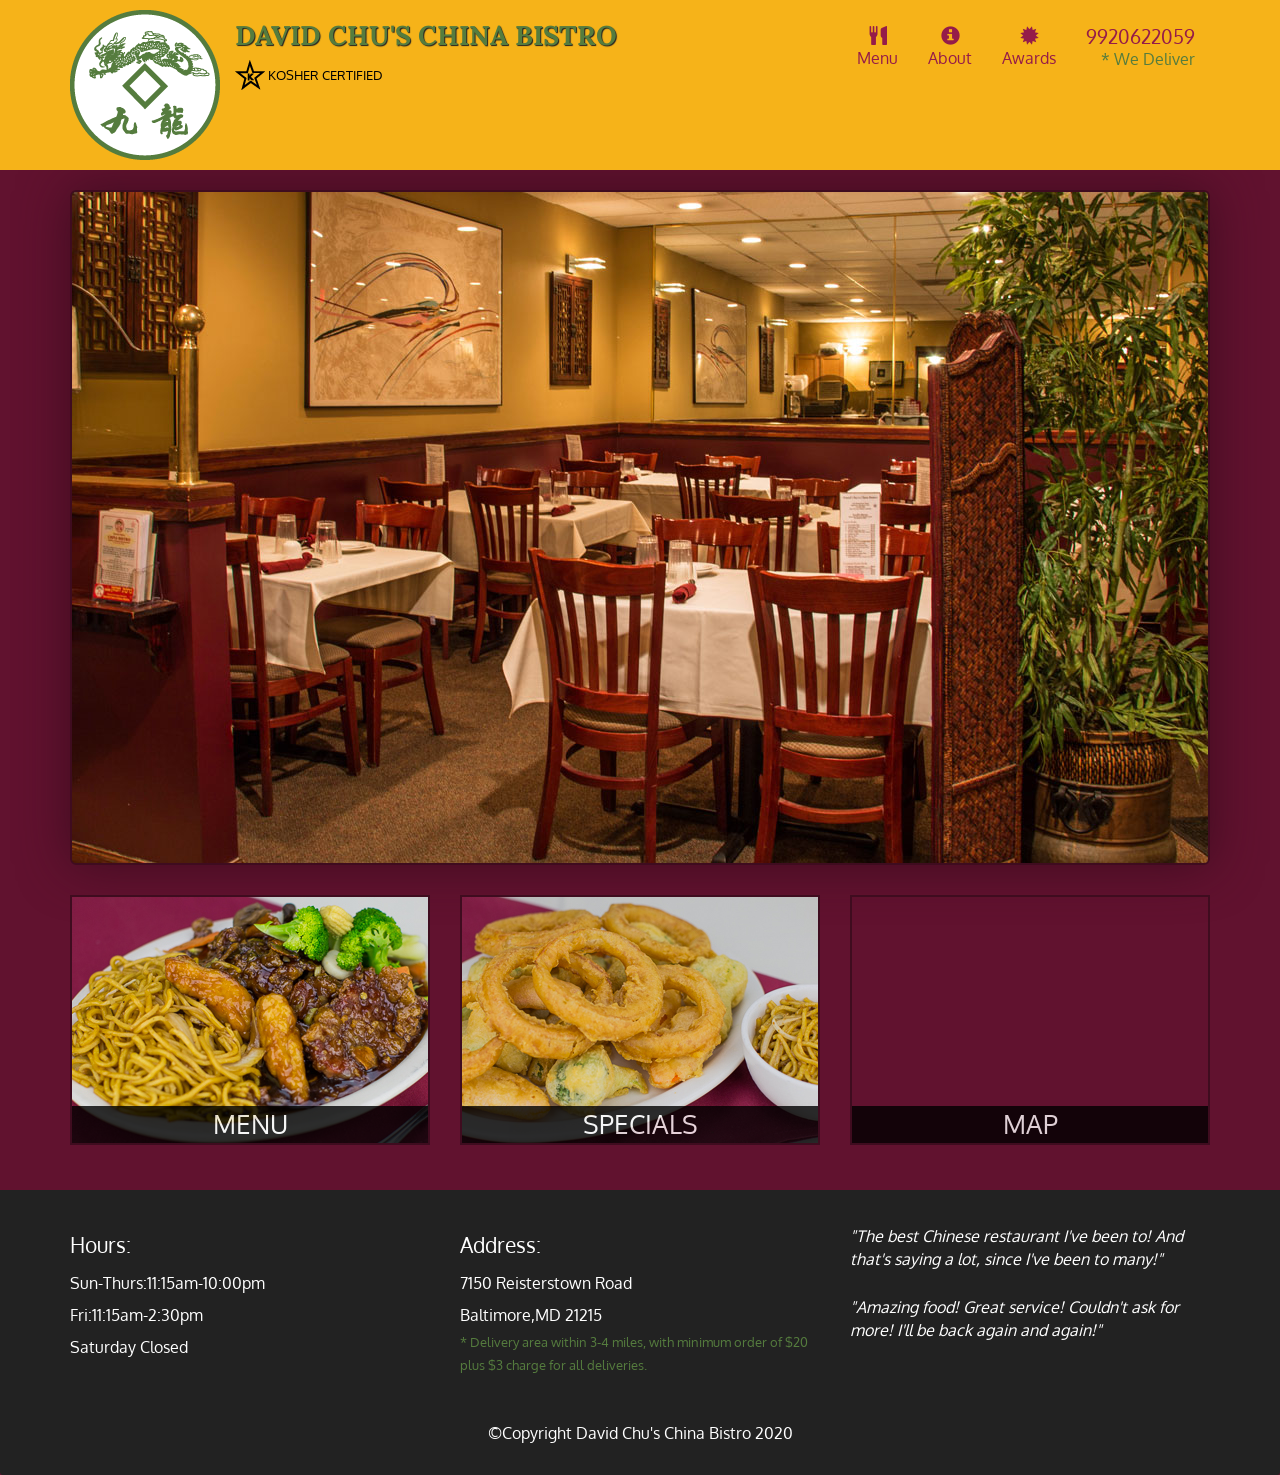
<file: index.html>
<!doctype html>
<html lang="en">
  <head>
    <meta charset="utf-8">
    <meta http-equiv="X-UA-Compatible" content="IE=edge">
    <meta name="viewport" content="width=device-width, initial-scale=1">
    <title>David Chu's China Bistro</title>
    <link rel="stylesheet" href="css/bootstrap.min.css">
    <link rel="stylesheet" href="css/styles.css">
    <link href='https://fonts.googleapis.com/css?family=Oxygen:400,300,700' rel='stylesheet' type='text/css'>
    <link href='https://fonts.googleapis.com/css?family=Lora' rel='stylesheet' type='text/css'>
  </head>
<body>
  
  <header>
    <nav id="header-nav" class="navbar navbar-default">
      <div class="container">
        <div class="navbar-header">
          <a href="index.html" class="pull-left visible-md visible-lg">
            <div id="logo-img"></div>
          </a>

          <div class="navbar-brand">
            <a href="index.html"><h1>David Chu's China Bistro</h1></a>
            <p>
              <img src="images/star-k-logo.png" alt="Kosher certification">
              <span>Kosher Certified</span>
            </p>
          </div>

          <button id ="navbar-toggle" type="button" class="navbar-toggle collapsed" data-toggle="collapse" data-target="#collapsable-nav" aria-expanded="false">
            <span class="sr-only">Toggle navigation</span>
            <span class="icon-bar"></span>
            <span class="icon-bar"></span>
            <span class="icon-bar"></span>
          </button>
        </div>

        <div id="collapsable-nav" class="collapse navbar-collapse">
          <ul id="nav-list" class=" nav navbar-right navbar-nav">
            <li id="navHomeButton" class=" visible-xs active">
              <a href="index.html">
                <span class="glyphicon glyphicon-home"></span><br class="hidden-xs">Home
              </a>
            </li>

            <li id="navMenuButton">
              <a href="#" onclick="$dc.loadMenuCategories();">
                <span class="glyphicon glyphicon-cutlery"></span><br class="hidden-xs">Menu
              </a>
            </li>
            <li><a href="#">
                <span class="glyphicon glyphicon-info-sign"></span><br class="hidden-xs">About</a>
            </li>
            <li>
              <a href="">
                <span class="glyphicon glyphicon-certificate"><br class="hidden-xs"></span><br class="hidden-xs">Awards
              </a>
            </li>
            <li id="phone" class="hidden-xs">
              <a href="tel:9920622059">
                <span class="">9920622059</span>
              </a>
              <div>* We Deliver</div>
              
            </li>
          </ul><!-- #nav-list-->
          
        </div><!-- .collapse .navbar-collapse -->
      </div><!-- .container -->
    </nav><!-- #header-nav -->
  </header>

  <div id="call-btn" class="visible-xs">
    <a class="btn" href="tel:9920622059">
      <span class="glyphicon glyphicon-earphone"></span>
      9920622059
    </a>
  </div>
  <div id="xs-deliver" class="visible-xs text-center">
   * We Deliver
  </div>


<div  id="main-content" class="container"> </div> 
 
<footer class="panel-footer">
  <div class="container">
    <div class="row">
      <section id="hours" class="col-sm-4">
       <span>Hours:</span><br>
       Sun-Thurs:11:15am-10:00pm<br>
       Fri:11:15am-2:30pm<br>
       Saturday Closed
      <hr class="visible-xs">  
      </section>
      <section id="address" class="col-sm-4">
        <span>Address:</span><br>
        7150 Reisterstown Road<br>
        Baltimore,MD 21215
        <p>* Delivery area within 3-4 miles, with minimum order of $20 plus $3 charge for all deliveries.</p>
        <hr class="visible-xs">
      </section>
      <section id="testimonials" class="col-sm-4">
         <p>"The best Chinese restaurant I've been to! And that's saying a lot, since I've been to many!"</p>
          <p>"Amazing food! Great service! Couldn't ask for more! I'll be back again and again!"</p>
      </section>
    </div><!-- footer row-->
    
    <div class="text-center">&copy;Copyright David Chu's China Bistro 2020</div>
  </div><!--footer container-->
</footer>

  <!-- jQuery (Bootstrap JS plugins depend on it) -->
  <script src="js/jquery-2.1.4.js"></script>
  <script src="js/bootstrap.min.js"></script>
  <script src="js/ajax-utils.js"></script>
  <script src="js/script.js"></script>
</body>
</html>
</file>
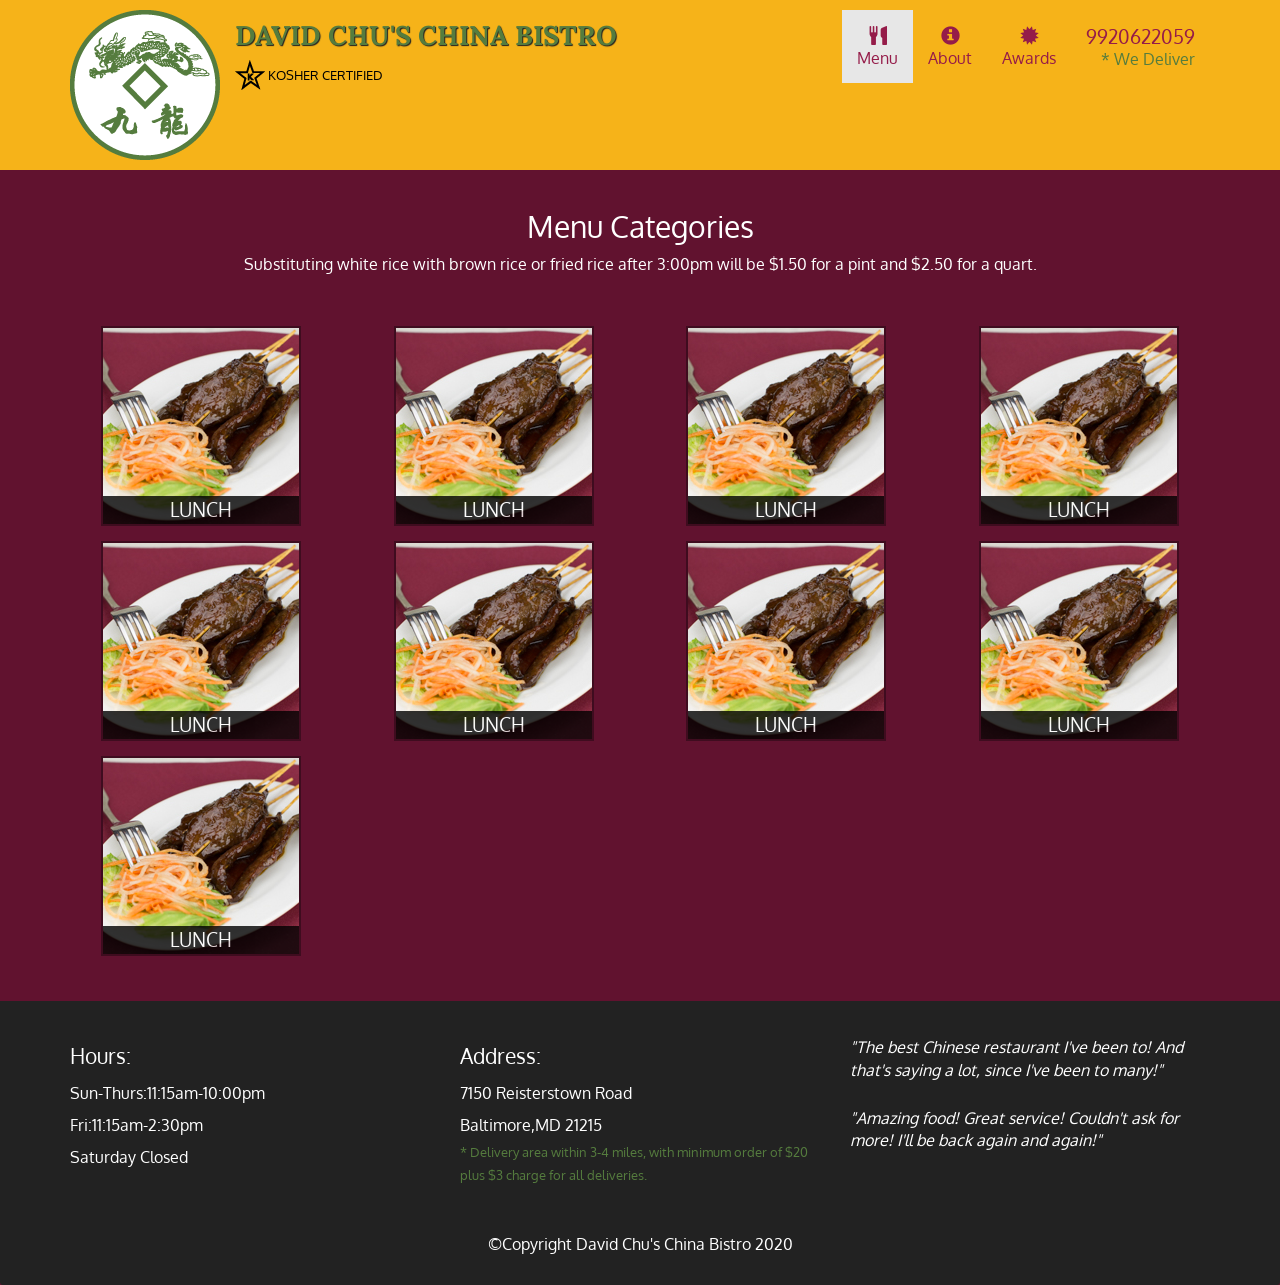
<file: menu-categories.html>
<!doctype html>
<html lang="en">
  <head>
    <meta charset="utf-8">
    <meta http-equiv="X-UA-Compatible" content="IE=edge">
    <meta name="viewport" content="width=device-width, initial-scale=1">
    <title>David Chu's China Bistro</title>
    <link rel="stylesheet" href="css/bootstrap.min.css">
    <link rel="stylesheet" href="css/styles.css">
    <link href='https://fonts.googleapis.com/css?family=Oxygen:400,300,700' rel='stylesheet' type='text/css'>
    <link href='https://fonts.googleapis.com/css?family=Lora' rel='stylesheet' type='text/css'>
  </head>
<body>
  <header>
    <nav id="header-nav" class="navbar navbar-default">
      <div class="container">
        <div class="navbar-header">
          <a href="index.html" class="pull-left visible-md visible-lg">
            <div id="logo-img"></div>
          </a>

          <div class="navbar-brand">
            <a href="index.html"><h1>David Chu's China Bistro</h1></a>
            <p>
              <img src="images/star-k-logo.png" alt="Kosher certification">
              <span>Kosher Certified</span>
            </p>
          </div>

          <button type="button" class="navbar-toggle collapsed" data-toggle="collapse" data-target="#collapsable-nav" aria-expanded="false">
            <span class="sr-only">Toggle navigation</span>
            <span class="icon-bar"></span>
            <span class="icon-bar"></span>
            <span class="icon-bar"></span>
          </button>
        </div>

        <div id="collapsable-nav" class="collapse navbar-collapse">
          <ul id="nav-list" class=" nav navbar-right navbar-nav">

            <li class="visible-xs">
              <a href="index.html">
                <span class="glyphicon glyphicon-home"></span><br class="hidden-xs">Home
              </a>
            </li>
            <li class="active">
              <a href="menu-categories.html">
                <span class="glyphicon glyphicon-cutlery"></span><br class="hidden-xs">Menu
              </a>
            </li>
            <li><a href="#">
                <span class="glyphicon glyphicon-info-sign"></span><br class="hidden-xs">About</a>
            </li>
            <li>
              <a href="">
                <span class="glyphicon glyphicon-certificate"><br class="hidden-xs"></span><br class="hidden-xs">Awards
              </a>
            </li>
            <li id="phone" class="hidden-xs">
              <a href="tel:9920622059">
                <span class="">9920622059</span>
              </a>
              <div>* We Deliver</div>
              
            </li>
          </ul><!-- #nav-list-->
          
        </div><!-- .collapse .navbar-collapse -->
      </div><!-- .container -->
    </nav><!-- #header-nav -->
  </header>

  <div id="call-btn" class="visible-xs">
    <a class="btn" href="tel:9920622059">
      <span class="glyphicon glyphicon-earphone"></span>
      9920622059
    </a>
  </div>
  <div id="xs-deliver" class="visible-xs text-center">
   * We Deliver
  </div>


<!--************* Menu categories part************-->
<div id="" class="container">
<h2 id="menu-categories-title" class="text-center">Menu Categories</h2>
<div class="text-center">
   Substituting white rice with brown rice or fried rice after 3:00pm will be $1.50 for a pint and $2.50 for a quart.
</div>

<section class="row">
  <div class="col-md-3 col-sm-4 col-xs-6 col-xxs-12">
    <a href="single-category.html">
      <div class="category-tile">
        <img width="200" height="200" src="images/menu/B/B.jpg" alt="Lunch">
        <span>Lunch</span>
      </div>
    </a>
  </div>
  <div class="col-md-3 col-sm-4 col-xs-6 col-xxs-12 ">
    <a href="single-category.html">
      <div class="category-tile">
        <img width="200" height="200" src="images/menu/B/B.jpg" alt="Lunch">
        <span>Lunch</span>
      </div>
    </a>
  </div>
   <div class="col-md-3 col-sm-4 col-xs-6 col-xxs-12">
    <a href="single-category.html">
      <div class="category-tile">
        <img width="200" height="200" src="images/menu/B/B.jpg" alt="Lunch">
        <span>Lunch</span>
      </div>
    </a>
  </div><!--3rd photo-->
   <div class="col-md-3 col-sm-4 col-xs-6 col-xxs-12">
    <a href="single-category.html">
      <div class="category-tile">
        <img width="200" height="200" src="images/menu/B/B.jpg" alt="Lunch">
        <span>Lunch</span>
      </div>
    </a>
  </div>
   <div class="col-md-3 col-sm-4 col-xs-6 col-xxs-12 ">
    <a href="single-category.html">
      <div class="category-tile">
        <img width="200" height="200" src="images/menu/B/B.jpg" alt="Lunch">
        <span>Lunch</span>
      </div>
    </a>
  </div>
   <div class="col-md-3 col-sm-4 col-xs-6 col-xxs-12">
    <a href="single-category.html">
      <div class="category-tile">
        <img width="200" height="200" src="images/menu/B/B.jpg" alt="Lunch">
        <span>Lunch</span>
      </div>
    </a>
  </div><!-- 6th photo-->
   <div class="col-md-3 col-sm-4 col-xs-6 col-xxs-12">
    <a href="single-category.html">
      <div class="category-tile">
        <img width="200" height="200" src="images/menu/B/B.jpg" alt="Lunch">
        <span>Lunch</span>
      </div>
    </a>
  </div>
   <div class="col-md-3 col-sm-4 col-xs-6 col-xxs-12">
    <a href="single-category.html">
      <div class="category-tile">
        <img width="200" height="200" src="images/menu/B/B.jpg" alt="Lunch">
        <span>Lunch</span>
      </div>
    </a>
  </div>
   <div class="col-md-3 col-sm-4 col-xs-6 col-xxs-12">
    <a href="single-category.html">
      <div class="category-tile">
        <img width="200" height="200" src="images/menu/B/B.jpg" alt="Lunch">
        <span>Lunch</span>
      </div>
    </a>
  </div><!--9th photo-->

  
</section><!--end of menu section -->
  
</div><!-- end of menu-container-->

<footer class="panel-footer">
  <div class="container">
    <div class="row">
      <section id="hours" class="col-sm-4">
       <span>Hours:</span><br>
       Sun-Thurs:11:15am-10:00pm<br>
       Fri:11:15am-2:30pm<br>
       Saturday Closed
      <hr class="visible-xs">  
      </section>
      <section id="address" class="col-sm-4">
        <span>Address:</span><br>
        7150 Reisterstown Road<br>
        Baltimore,MD 21215
        <p>* Delivery area within 3-4 miles, with minimum order of $20 plus $3 charge for all deliveries.</p>
        <hr class="visible-xs">
      </section>
      <section id="testimonials" class="col-sm-4">
         <p>"The best Chinese restaurant I've been to! And that's saying a lot, since I've been to many!"</p>
          <p>"Amazing food! Great service! Couldn't ask for more! I'll be back again and again!"</p>
      </section>
    </div><!-- footer row-->
    
    <div class="text-center">&copy;Copyright David Chu's China Bistro 2020</div>
  </div><!--footer container-->
</footer>







  <!-- jQuery (Bootstrap JS plugins depend on it) -->
  <script src="js/jquery-2.1.4.js"></script>
  <script src="js/bootstrap.min.js"></script>
  <script src="js/script.js"></script>
</body>
</html>
</file>
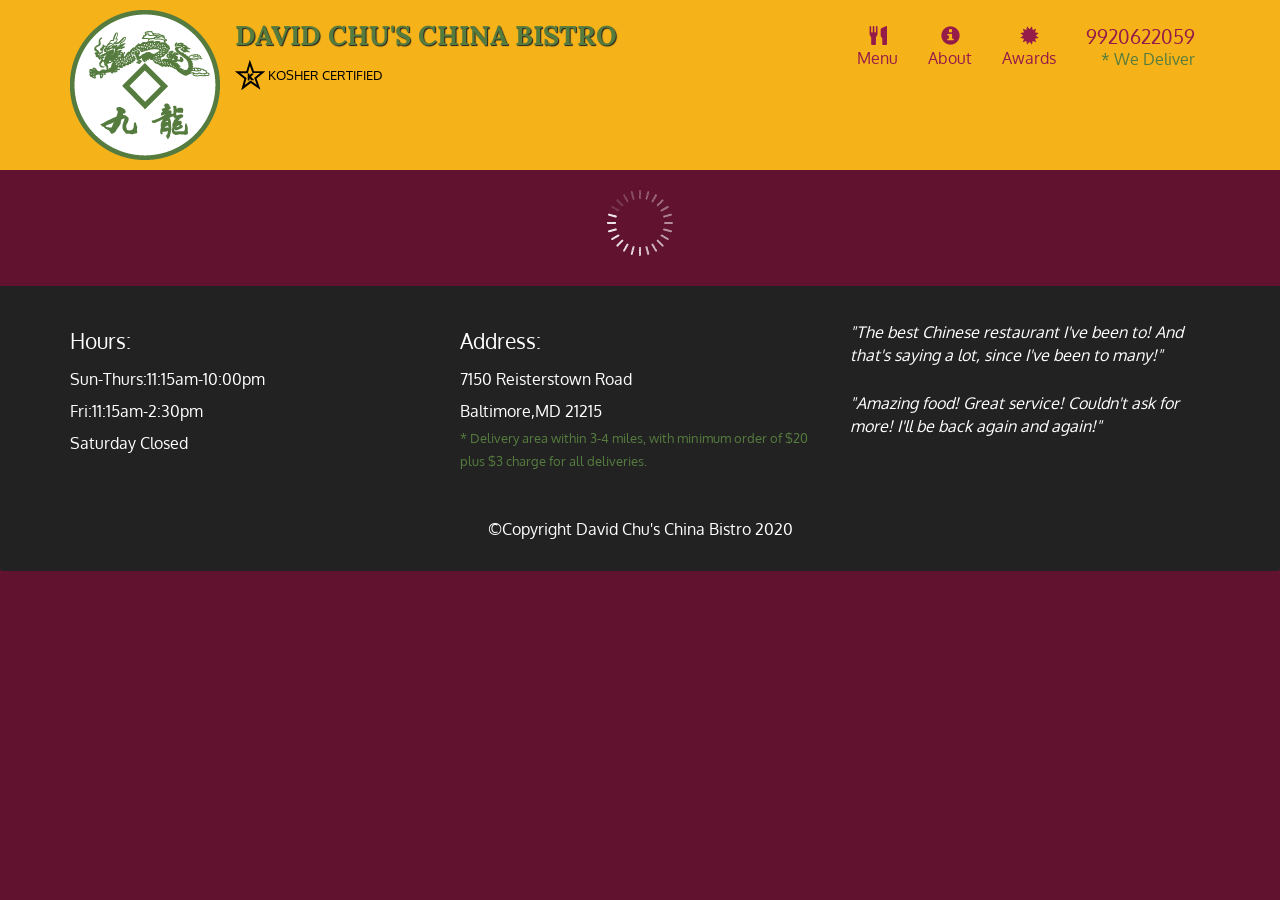
<file: single-category.html>
<!doctype html>
<html lang="en">
  <head>
    <meta charset="utf-8">
    <meta http-equiv="X-UA-Compatible" content="IE=edge">
    <meta name="viewport" content="width=device-width, initial-scale=1">
    <title>David Chu's China Bistro</title>
    <link rel="stylesheet" href="css/bootstrap.min.css">
    <link rel="stylesheet" href="css/styles.css">
    <link href='https://fonts.googleapis.com/css?family=Oxygen:400,300,700' rel='stylesheet' type='text/css'>
    <link href='https://fonts.googleapis.com/css?family=Lora' rel='stylesheet' type='text/css'>
  </head>
<body>
  <header>
    <nav id="header-nav" class="navbar navbar-default">
      <div class="container">
        <div class="navbar-header">
          <a href="index.html" class="pull-left visible-md visible-lg">
            <div id="logo-img"></div>
          </a>

          <div class="navbar-brand">
            <a href="index.html"><h1>David Chu's China Bistro</h1></a>
            <p>
              <img src="images/star-k-logo.png" alt="Kosher certification">
              <span>Kosher Certified</span>
            </p>
          </div>

          <button type="button" class="navbar-toggle collapsed" data-toggle="collapse" data-target="#collapsable-nav" aria-expanded="false">
            <span class="sr-only">Toggle navigation</span>
            <span class="icon-bar"></span>
            <span class="icon-bar"></span>
            <span class="icon-bar"></span>
          </button>
        </div>

        <div id="collapsable-nav" class="collapse navbar-collapse">
          <ul id="nav-list" class=" nav navbar-right navbar-nav">

            <li class=" visible-xs">
              <a href="index.html">
                <span class="glyphicon glyphicon-home"></span><br class="hidden-xs">Home
              </a>
            </li>
            <li>
              <a href="menu-categories.html">
                <span class="glyphicon glyphicon-cutlery"></span><br class="hidden-xs">Menu
              </a>
            </li>
            <li><a href="#">
                <span class="glyphicon glyphicon-info-sign"></span><br class="hidden-xs">About</a>
            </li>
            <li>
              <a href="">
                <span class="glyphicon glyphicon-certificate"><br class="hidden-xs"></span><br class="hidden-xs">Awards
              </a>
            </li>
            <li id="phone" class="hidden-xs">
              <a href="tel:9920622059">
                <span class="">9920622059</span>
              </a>
              <div>* We Deliver</div>
              
            </li>
          </ul><!-- #nav-list-->
          
        </div><!-- .collapse .navbar-collapse -->
      </div><!-- .container -->
    </nav><!-- #header-nav -->
  </header>

  <div id="call-btn" class="visible-xs">
    <a class="btn" href="tel:9920622059">
      <span class="glyphicon glyphicon-earphone"></span>
      9920622059
    </a>
  </div>
  <div id="xs-deliver" class="visible-xs text-center">
   * We Deliver
  </div>


<!--************* Menu categories part************-->
<div id="main-content" class="container">
<h2 id="menu-categories-title" class="text-center">Lunch Menu</h2>
<div class="text-center">
   Lunch is not served until after 1pm.
</div>
<section class="row">
  <div class=" menu-item-tile col-md-6">
    <div class="row">
      <div class="col-sm-5">
        <div class="menu-item-photo">
         <div>D01</div>
         <img class="img-responsive" width="250"height="150" src="images/menu/B/B-1.jpg" alt="item">
        </div>
        <div class="menu-item-price">$10.95<span> (pint)</span> $14.95 <span>(quart)</span></div>
      </div><!-- row > col > row > col of 5-->
      <div class="menu-item-description col-sm-7">
        <h3 class="menu-item-title"> Veal with Mixed Vegetables</h3>
        <p class="menu-item-details">Lorem ipsum dolor sit amet, consectetur adipisicing elit. Eaque inventore esse minima incidunt impedit. Asperiores, voluptatem. Sint aspernatur provident, rem odio dolorem eaque voluptatibus modi reprehenderit minima, itaque cupiditate totam.Asperiores, voluptatem. Sint aspernatur provident, rem odio dolorem eaque voluptatibus modi reprehenderit minima, itaque cupiditate totam.Asperiores, voluptatem. Sint aspernatur provident, rem odio dolorem eaque voluptatibus modi reprehenderit minima, itaque cupiditate totam.</p>   
      </div><!-- row > col > row > col of 7-->
    </div><!--end of row within 1st column-->
    <hr class="visible-xs">
  </div><!-- end of 1st column of 6 range-->


   <div class=" menu-item-tile col-md-6">
    <div class="row">
      <div class="col-sm-5">
        <div class="menu-item-photo">
         <div>D02</div>
         <img class="img-responsive" width="250"height="150" src="images/menu/B/B-1.jpg" alt="item">
        </div>
        <div class="menu-item-price">$10.95<span> (pint)</span> $14.95 <span>(quart)</span></div>
      </div><!-- row > col > row > col of 5-->
      <div class="menu-item-description col-sm-7">
        <h3 class="menu-item-title"> Veal with Mixed Vegetables</h3>
        <p class="menu-item-details">Lorem ipsum dolor sit amet, consectetur adipisicing elit. Eaque inventore esse minima incidunt impedit. Asperiores, voluptatem. Sint aspernatur provident, rem odio dolorem eaque voluptatibus modi reprehenderit minima, itaque cupiditate totam.</p>   
      </div><!-- row > col > row > col of 7-->
    </div><!--end of row within 1st column-->
    <hr class="visible-xs">
  </div><!-- end of 2st column of 6 range-->

  <div class="clearfix visible-md-block visible-lg-block"></div>
  <div class=" menu-item-tile col-md-6">
    <div class="row">
      <div class="col-sm-5">
        <div class="menu-item-photo">
         <div>D03</div>
         <img class="img-responsive" width="250"height="150" src="images/menu/B/B-1.jpg" alt="item">
        </div>
        <div class="menu-item-price">$10.95<span> (pint)</span> $14.95 <span>(quart)</span></div>
      </div><!-- row > col > row > col of 5-->
      <div class="menu-item-description col-sm-7">
        <h3 class="menu-item-title"> Veal with Mixed Vegetables</h3>
        <p class="menu-item-details">Lorem ipsum dolor sit amet, consectetur adipisicing elit. Eaque inventore esse minima incidunt impedit. Asperiores, voluptatem. Sint aspernatur provident, rem odio dolorem eaque voluptatibus modi reprehenderit minima, itaque cupiditate totam.</p>   
      </div><!-- row > col > row > col of 7-->
    </div><!--end of row within 1st column-->
    <hr class="visible-xs">
  </div><!-- end of 2st column of 6 range-->



  <div class=" menu-item-tile col-md-6">
    <div class="row">
      <div class="col-sm-5">
        <div class="menu-item-photo">
         <div>D04</div>
         <img class="img-responsive" width="250"height="150" src="images/menu/B/B-1.jpg" alt="item">
        </div>
        <div class="menu-item-price">$10.95<span> (pint)</span> $14.95 <span>(quart)</span></div>
      </div><!-- row > col > row > col of 5-->
      <div class="menu-item-description col-sm-7">
        <h3 class="menu-item-title"> Veal with Mixed Vegetables</h3>
        <p class="menu-item-details">Lorem ipsum dolor sit amet, consectetur adipisicing elit. Eaque inventore esse minima incidunt impedit. Asperiores, voluptatem. Sint aspernatur provident, rem odio dolorem eaque voluptatibus modi reprehenderit minima, itaque cupiditate totam.</p>   
      </div><!-- row > col > row > col of 7-->
    </div><!--end of row within 1st column-->
    <hr class="visible-xs">
  </div><!-- end of 2st column of 6 range-->

<div class="clearfix visible-md-block visible-lg-block"></div>

  <div class=" menu-item-tile col-md-6">
    <div class="row">
      <div class="col-sm-5">
        <div class="menu-item-photo">
         <div>D05</div>
         <img class="img-responsive" width="250"height="150" src="images/menu/B/B-1.jpg" alt="item">
        </div>
        <div class="menu-item-price">$10.95<span> (pint)</span> $14.95 <span>(quart)</span></div>
      </div><!-- row > col > row > col of 5-->
      <div class="menu-item-description col-sm-7">
        <h3 class="menu-item-title"> Veal with Mixed Vegetables</h3>
        <p class="menu-item-details">Lorem ipsum dolor sit amet, consectetur adipisicing elit. Eaque inventore esse minima incidunt impedit. Asperiores, voluptatem. Sint aspernatur provident, rem odio dolorem eaque voluptatibus modi reprehenderit minima, itaque cupiditate totam.</p>   
      </div><!-- row > col > row > col of 7-->
    </div><!--end of row within 1st column-->
    <hr class="visible-xs">
  </div><!-- end of 2st column of 6 range-->

  <div class=" menu-item-tile col-md-6">
    <div class="row">
      <div class="col-sm-5">
        <div class="menu-item-photo">
         <div>D06</div>
         <img class="img-responsive" width="250"height="150" src="images/menu/B/B-1.jpg" alt="item">
        </div>
        <div class="menu-item-price">$10.95<span> (pint)</span> $14.95 <span>(quart)</span></div>
      </div><!-- row > col > row > col of 5-->
      <div class="menu-item-description col-sm-7">
        <h3 class="menu-item-title"> Veal with Mixed Vegetables</h3>
        <p class="menu-item-details">Lorem ipsum dolor sit amet, consectetur adipisicing elit. Eaque inventore esse minima incidunt impedit. Asperiores, voluptatem. Sint aspernatur provident, rem odio dolorem eaque voluptatibus modi reprehenderit minima, itaque cupiditate totam.</p>   
      </div><!-- row > col > row > col of 7-->
    </div><!--end of row within 1st column-->
    <hr class="visible-xs">
  </div><!-- end of 2st column of 6 range-->
  
<div class="clearfix visible-md-block visible-lg-block"></div>
</section><!--end of section row-->


  
</div><!-- end of menu-container-->

<footer class="panel-footer">
  <div class="container">
    <div class="row">
      <section id="hours" class="col-sm-4">
       <span>Hours:</span><br>
       Sun-Thurs:11:15am-10:00pm<br>
       Fri:11:15am-2:30pm<br>
       Saturday Closed
      <hr class="visible-xs">  
      </section>
      <section id="address" class="col-sm-4">
        <span>Address:</span><br>
        7150 Reisterstown Road<br>
        Baltimore,MD 21215
        <p>* Delivery area within 3-4 miles, with minimum order of $20 plus $3 charge for all deliveries.</p>
        <hr class="visible-xs">
      </section>
      <section id="testimonials" class="col-sm-4">
         <p>"The best Chinese restaurant I've been to! And that's saying a lot, since I've been to many!"</p>
          <p>"Amazing food! Great service! Couldn't ask for more! I'll be back again and again!"</p>
      </section>
    </div><!-- footer row-->
    
    <div class="text-center">&copy;Copyright David Chu's China Bistro 2020</div>
  </div><!--footer container-->
</footer>


  <!-- jQuery (Bootstrap JS plugins depend on it) -->
  <script src="js/jquery-2.1.4.js"></script>
  <script src="js/bootstrap.min.js"></script>
  <script src="js/script.js"></script>
</body>
</html>
</file>
<file: css/styles.css>
body {
  font-size: 16px;
  color: #fff;
  background-color: #61122f;
  font-family: 'Oxygen', sans-serif;
}

/** HEADER **/
#header-nav {
  background-color: #f6b319;

  border-radius: 0;
  border: 0;
}

#logo-img {
  background: url('../images/restaurant-logo_large.png') no-repeat;
  width: 150px;
  height: 150px;
  margin: 10px 15px 10px 0;
}

.navbar-brand {
  padding-top: 25px;
}

.navbar-brand h1 { /* Restaurant name */
  font-family: 'Lora', serif;
  color: #557c3e;
  font-size: 1.5em;
  text-transform: uppercase;
  font-weight: bold;
  text-shadow: 1px 1px 1px #222;
  margin-top: 0;
  margin-bottom: 0;
  line-height: .75;
}
.navbar-brand a:hover, .navbar-brand a:focus {
  text-decoration: none;
}
.navbar-brand p { /* Kosher cert */
  color: #000;
  text-transform: uppercase;
  font-size: .7em;
  margin-top: 15px;
}
.navbar-brand p span { /* Star-K */
  vertical-align: middle;
}

#nav-list{
  margin-top: 10px;
}


#nav-list a{
  text-align: center;
  color:#951C49;
}
#nav-list a:hover {
  background-color:#E7E7E7;
}

#nav-list a span{
  font-size: 1.2em;
}
#phone {
  margin-top: 2px;
}

#phone a{
  text-align: right;
  
  padding-bottom: 0px;
}

#phone div{
  color:#557c3e;
  text-align: right;
  padding-right:15px;
}
 

 .navbar-header button.navbar-toggle, .navbar-header .icon-bar {
  border: 1px solid #61122f;
}
.navbar-header button.navbar-toggle {
  clear: both;
  margin-top: -30px;
}
/* end header */

/* footer */
.panel-footer{
  margin-top:30px;
  padding-top:35px;
  background-color: #222;
  padding-bottom: 30px;
  border-top: 0px;
}

.panel-footer div.row{
  margin-bottom: 35px;
  
}
#hours,#address{
  line-height:2;
}
#hours>span,#address>span{
  font-size: 1.3em;
}
#address p{
  color:#557c3e;
  font-size: 0.8em;
  line-height: 1.8;
}
#testimonials{
  font-style: italic;
}

#testimonials p:nth-child(2){
  margin-top: 25px;
}
/* end footer*/

/* HOME PAGE */
.container .jumbotron {
  box-shadow: 0 0 50px #3F0C1F;
  border: 2px solid #3F0C1F;
}

#menu-tile,#specials-tile,#map-tile{

  height:250px;
  width:100%;
  margin-bottom: 15px;
  position:relative;
  border: 2px solid #3F0C1F;
  overflow:hidden;
}



#menu-tile span,#specials-tile span, #map-tile span{
  position:absolute;
  bottom:0;
  right:0;
  width:100%;
  text-align:center;
  font-size:1.6em;
  background-color: #000;
  color:#fff;
  opacity:0.8;
  text-transform: uppercase;
}


/*start menu categories*/

.category-tile{
  position:relative;
  border:2px solid #3F0C1F;
  overflow:hidden;
  width:200px;
  height:200px;
  margin:0 auto 15px auto;
}
.category-tile span{
  position:absolute;
  right:0;
  bottom:0;
  width:100%;
  text-align:center;
  background-color: #000;
  color:#fff;
  text-transform: uppercase;
  opacity: 0.8;
  font-size: 1.2em;
}

.category-tile:hover{
  box-shadow:0 1px 5px 1px #cccccc;
}

#menu-categories-title +div{
margin-bottom: 50px;
}
/* end menu categories*/

/* start single category page*/
.menu-item-tile{
  margin-bottom: 25px;
}

.menu-item-tile hr{
  width:80%;
}
.menu-item-tile .menu-item-price{
  font-size: 1.1em;
  text-align: right;
  margin-top:-15px;
  margin-right:-15px; 
}

.menu-item-tile .menu-item-price span{
  font-size:0.6em;
}

.menu-item-photo{
  position:relative;
  overflow:hidden;
  border:2px solid #3F0C1F;
  padding:0;
  max-width: 250px;
  margin-right: -15px;
  margin-left: auto;
  margin-bottom:20px;
}
.menu-item-photo div{
  position:absolute;
  bottom:0;
  right:0;
  width:80px;
  background-color:#557c3e;
  text-align: center;
}
.menu-item-description{
  padding-right:30px;
}
h3.menu-item-title{
  margin: 0 0 10px;
}
.menu-item-details{
  font-size: 0.9em;
  font-style:italic;
}


/*end single category page*/
#menu-tile{
  background: url('../images/menu-tile.jpg') no-repeat;
  background-position:center;
}
#specials-tile{
  background: url('../images/specials-tile.jpg') no-repeat;
  background-position:center;
}

#specials-tile{
  
  background-position:center;
}






@media (min-width:1200px){
 .container .jumbotron{
   background: url('../images/jumbotron_1200.jpg') no-repeat;
   height:675px;
 }

}

@media (min-width:992px) and (max-width:1199px){
  /* Header */
  #logo-img{
    background: url('../images/restaurant-logo_medium.png') no-repeat;
    width:100px;
    height:100px;
    margin:15px 5px 5px 0px;

  }

  .container .jumbotron{
    background: url("../images/jumbotron_992.jpg") no-repeat;
    height:558px;
  }

}

@media(min-width: 768px) and (max-width:991px ){
   .container .jumbotron{
    background: url("../images/jumbotron_768.jpg") no-repeat;
    height:432px;
  }
}

@media (max-width:767px){

  .navbar-brand{
    padding-top:10px; 
    height: 80px;
  }


.navbar-brand h1{ /* restaurant name  */

  padding-top: 10px;
  font-size: 5vw;  /* 1vw = 1% of viewport width */

}

.navbar-brand p{ /* Kosher cert */

  font-size:0.6em;
  margin-top: 12px;
}
.navbar-brand p img{ /* star k */

  height:20px;
}

#collapsable-nav a { /* Collapsed nav menu text */

  font-size: 1.2em;
}

#collapsable-nav a span{/* Collapsed nav menu glyph */
  font-size: 1em;
  margin-right:5px;
}

#call-btn >a{
  display: block;
  color:white;
  font-size: 1.5em;
  margin:0 20px;
  padding:10px;
  border: 2px solid #fff;
  background-color:#f6b319;
  color:#951c49;
  text-align: center;

}
#xs-deliver{
  text-align: center;
  letter-spacing: 0.1em;
  font-size: 0.7em;
  text-transform: uppercase;
  margin-top: 5px;
}




/* start footer*/
.panel-footer section{
  margin-bottom: 30px;
  text-align: center;
}

.panel-footer section:nth-child(3){
  margin-bottom:0px; /* margin already exists on the whole row*/
}

.panel-footer section hr{
  width:50%;
}

/*end footer*/

/* home page*/
#menu-tile,#specials-tile{
  width:360px;
  margin:0 auto 15px auto;
}

.container .jumbotron{
  padding: 0px

}

/* single category start*/

.menu-item-photo{
  
  margin-right: auto;
  
}


 .menu-item-tile .menu-item-price,.menu-item-description{
 text-align: center;
}
/* single category end*/

}

/* ************** super extra small*************8 */

@media(max-width: 479px){
  /* header*/
  .navbar-brand h1{
    padding-top: 5px;
    font-size: 6vw;
  }

  /* home page*/

  #menu-title,#specials-title{
    width:280px;
    margin:0 auto 15px auto;
  }
.col-xxs-12{
  float: left;
  width: 100%;
  position: relative;
  min-height: 1px;
  padding-right: 15px;
  padding-left: 15px;
}



}
</file>
